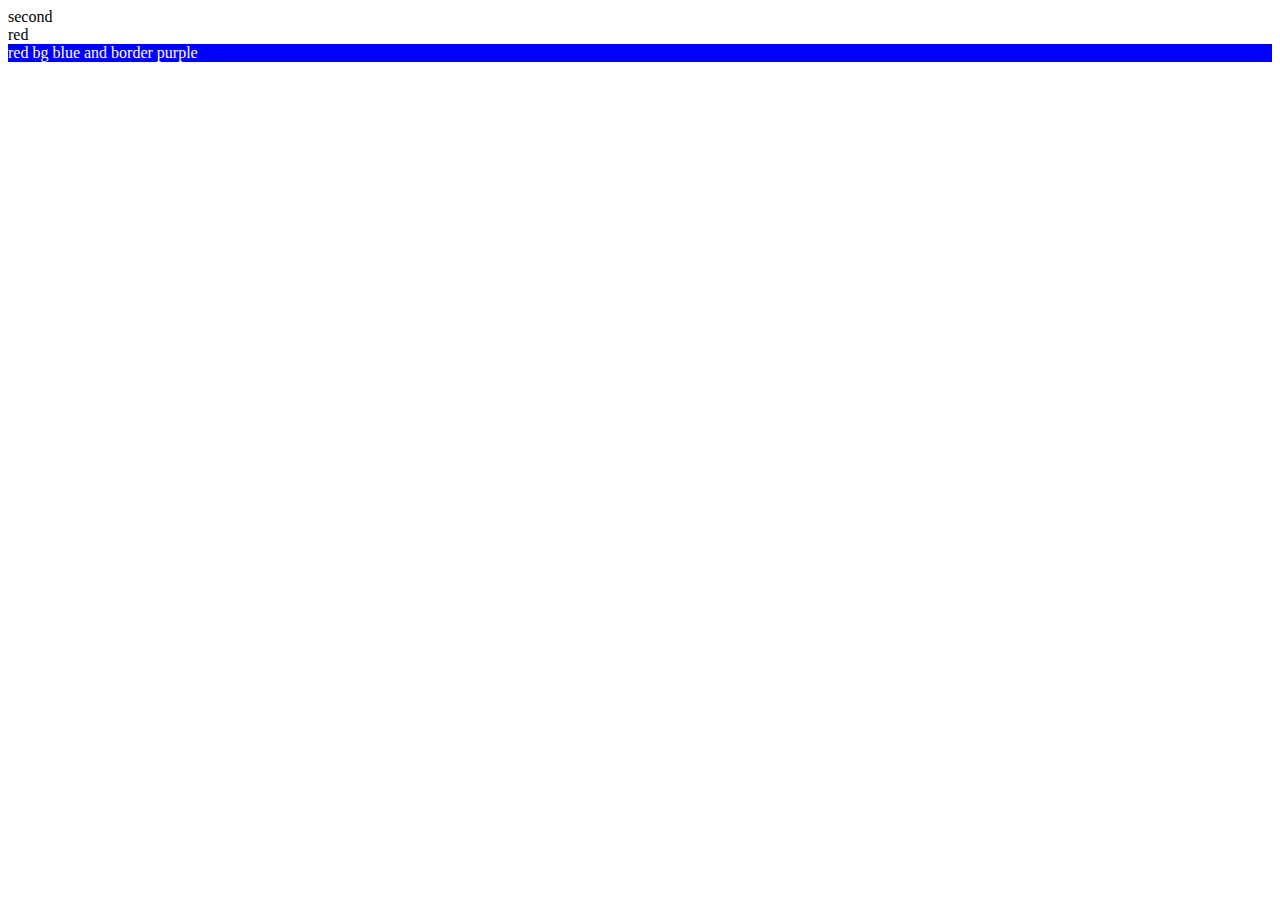
<file: CSS/Chapter 1/index.html>
<!DOCTYPE html>
<html lang="en">

<head>
    <meta charset="UTF-8">
    <meta http-equiv="X-UA-Compatible" content="IE=edge">
    <meta name="viewport" content="width=device-width, initial-scale=1.0">
    <title>Document</title>
    <link rel="stylesheet" href="style.css">
    <style>
        #first{
            background-color: aqua;
        }
        .bg-blue{
            /* This is to provide a default background
            background-color: blue; */
            color: white;
        }

    </style>
</head>

<body>
    <!-- <div id="first" style="background-color: aqua;">
        first
    </div> -->
    <div id="second">
        second
    </div> 
    <section class="red">
        red
    </section>
    <section class="red bg-blue border-purple">
            red bg blue and border purple
    </section>
    <div>

    </div>
</body>

</html>
</file>
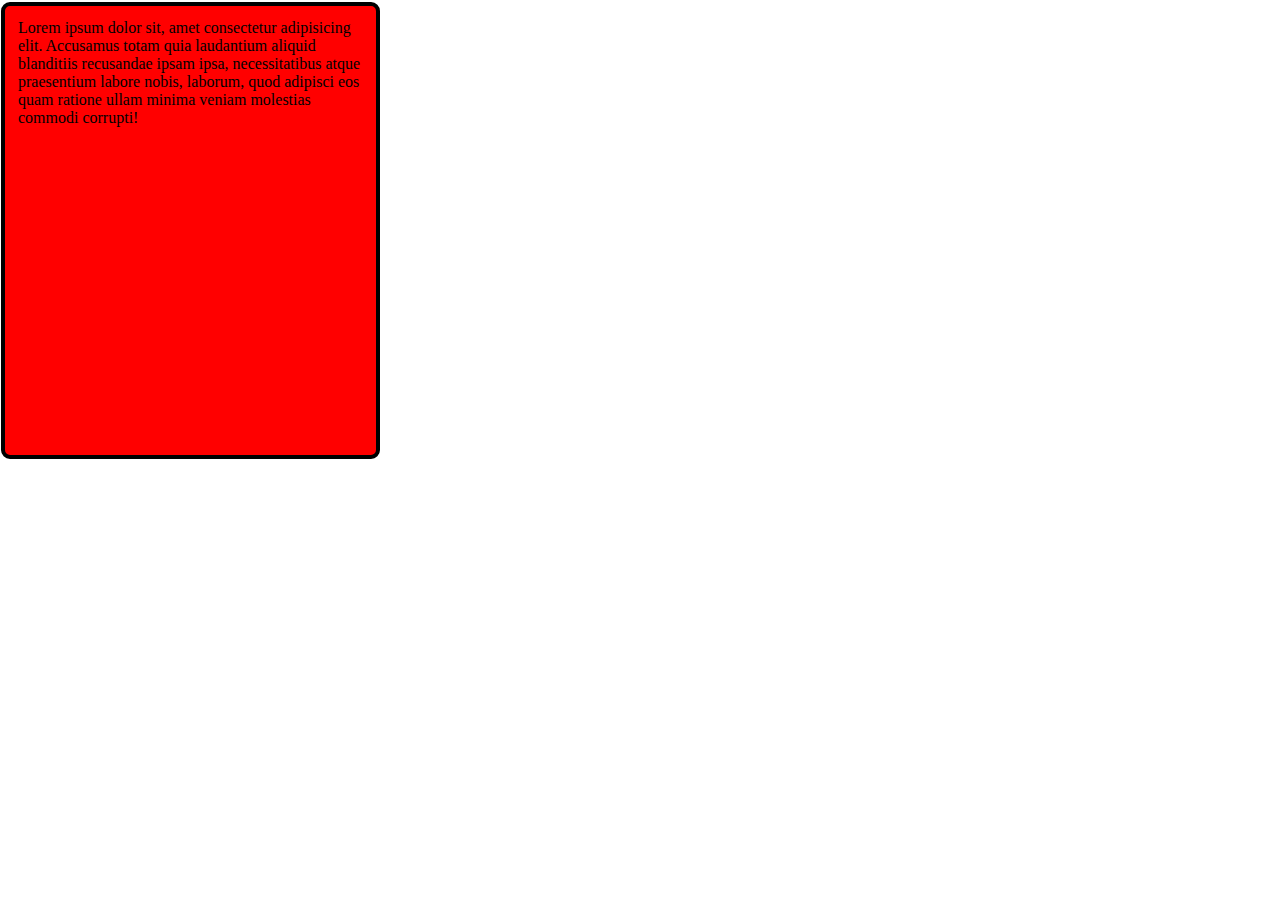
<file: CSS/Chapter 3/index.html>
<!DOCTYPE html>
<html lang="en">
<head>
    <meta charset="UTF-8">
    <meta http-equiv="X-UA-Compatible" content="IE=edge">
    <meta name="viewport" content="width=device-width, initial-scale=1.0">
    <title>Box Model</title>
    <style>
        *{
            margin: 0;
            padding:0;
        }
        .content{
            height: 423px;
            width: 345px;
            background: red;
            /* margin: 4px 2px 6px 1px; */
            margin: 2px 1px;
            padding: 13px;
            border: 4px solid black;
            /* border-width: 3px;
            border-style: dashed;
            border-color: aqua; */
            border-radius: 9px;
        }
    </style>
</head>
<body>
    <div class="content">
        Lorem ipsum dolor sit, amet consectetur adipisicing elit. Accusamus totam quia laudantium aliquid blanditiis recusandae ipsam ipsa, necessitatibus atque praesentium labore nobis, laborum, quod adipisci eos quam ratione ullam minima veniam molestias commodi corrupti!
    </div>
</body>
</html>
</file>
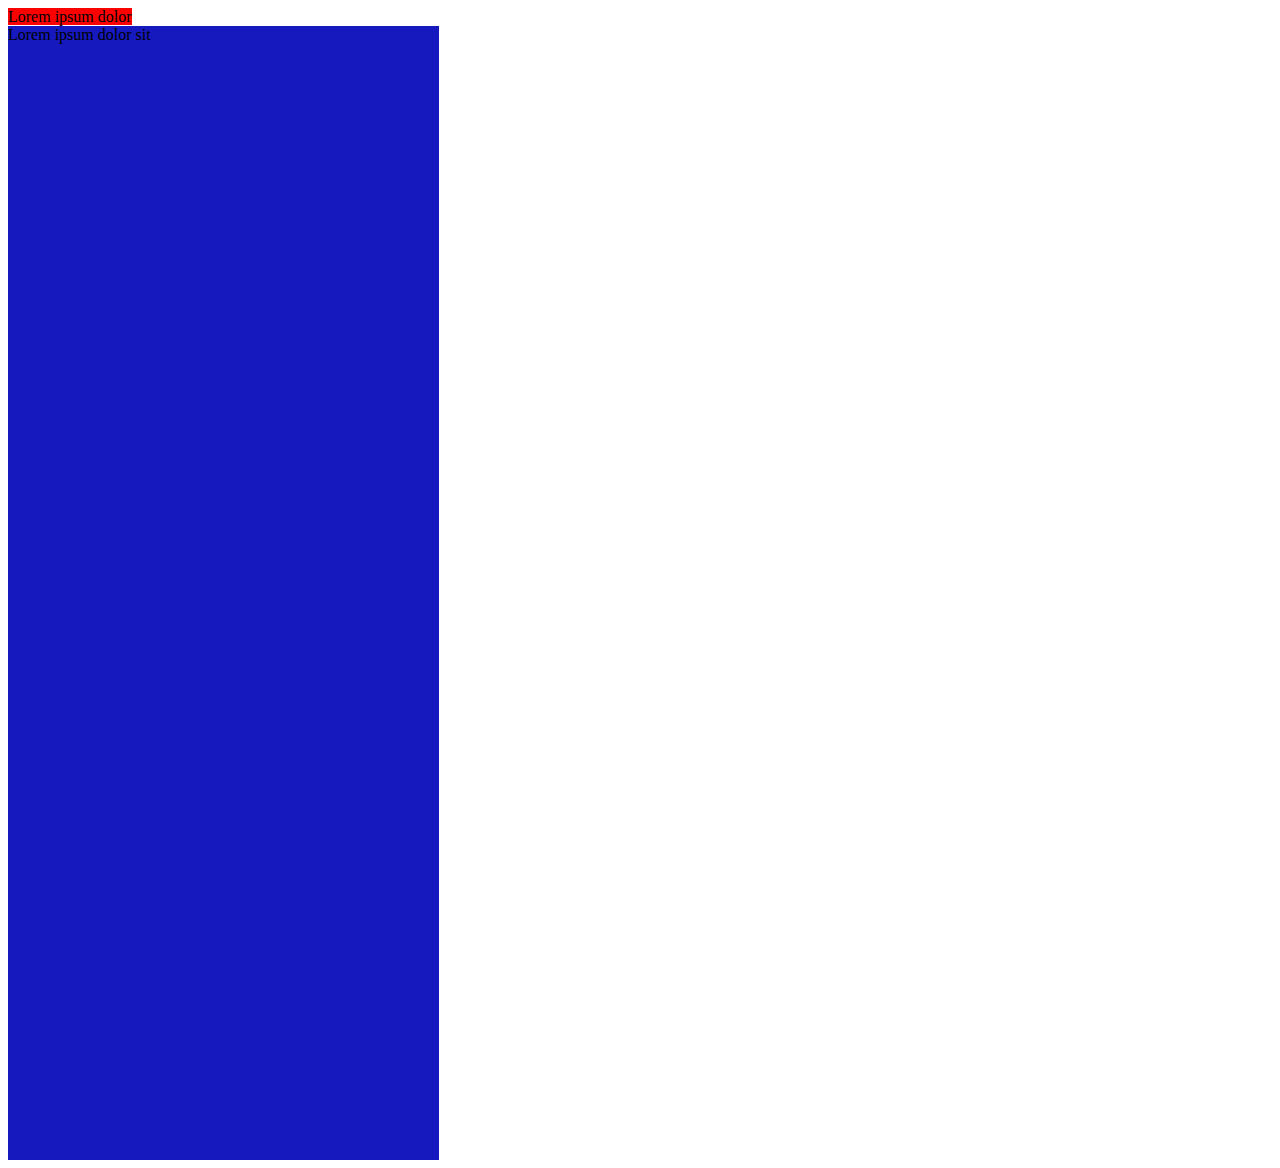
<file: CSS/Chapter 4/index.html>
<!DOCTYPE html>
<html lang="en">
<head>
    <meta charset="UTF-8">
    <meta http-equiv="X-UA-Compatible" content="IE=edge">
    <meta name="viewport" content="width=device-width, initial-scale=1.0">
    <title>Document</title>
    <style>
        .box1{
            display: inline;
            width: 431px;
            height: 1134px;
            background-color: red;
            
        }
        .box2{
            width: 431px;
            height: 1134px;
            background-color: rgb(22, 25, 190);
        }
    </style>
</head>
<body>
    <div class="box1">Lorem ipsum dolor</div>
    <div class="box2">Lorem ipsum dolor sit </div>
</body>
</html>
</file>
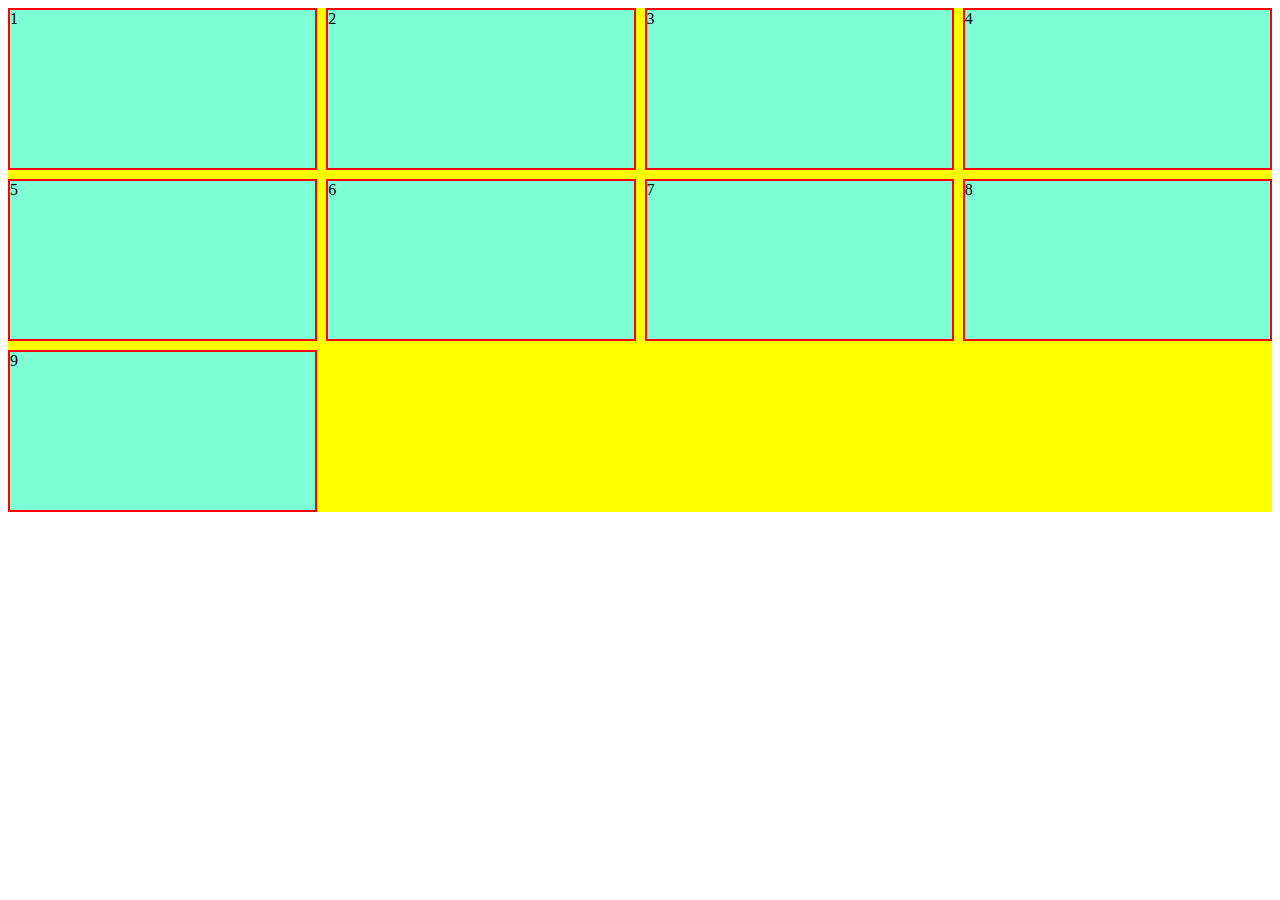
<file: CSS/Chapter 7/index.html>
<!DOCTYPE html>
<html lang="en">
<head>
    <meta charset="UTF-8">
    <meta http-equiv="X-UA-Compatible" content="IE=edge">
    <meta name="viewport" content="width=device-width, initial-scale=1.0">
    <title>CSS Grid</title>
    <style>
        .container{
            display: grid;
            background-color: yellow;
            height: 56vh;
            /* grid-row-gap: 2px;
            grid-column-gap: 9px; */
            /* grid-gap: 2px 9px; */
            grid-gap: 9px;
            /* grid-template-columns: 34px 334px auto;
            grid-template-rows: 44px 84px; */
            grid-template-columns: auto auto auto auto;
        }
        .item{
            background-color: aquamarine;
            border:2px solid red;
        }
    </style>
</head>
<body>
    <div class="container">
        <div class="item">1</div>
        <div class="item">2</div>
        <div class="item">3</div>
        <div class="item">4</div>
        <div class="item">5</div>
        <div class="item">6</div>
        <div class="item">7</div>
        <div class="item">8</div>
        <div class="item">9</div>
    </div>
</body>
</html>
</file>
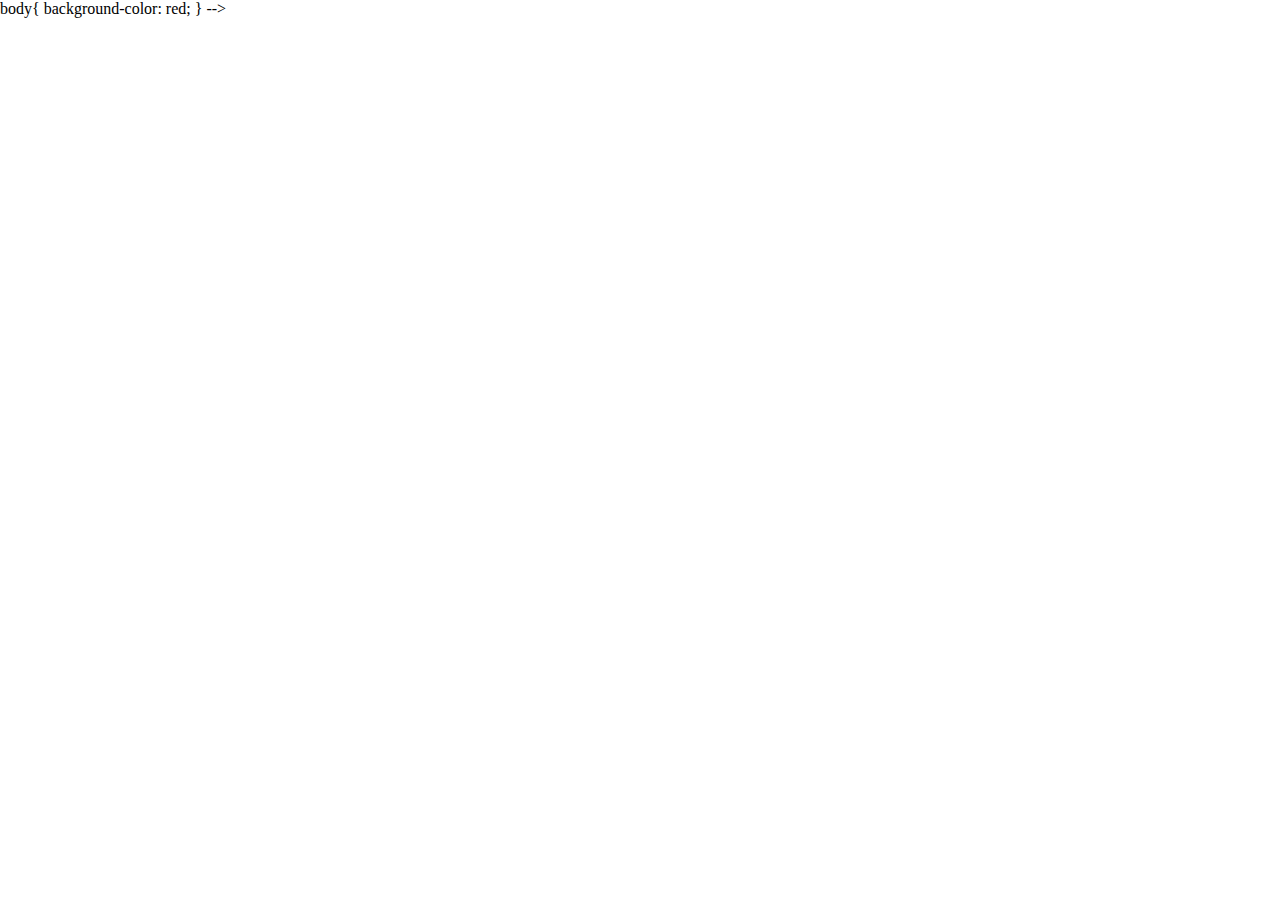
<file: CSS/My Css/index.html>
<!DOCTYPE html>
<html lang="en">
<head>
    <meta charset="UTF-8">
    <meta http-equiv="X-UA-Compatible" content="IE=edge">
    <meta name="viewport" content="width=device-width, initial-scale=1.0">
    <title>First CSS Line</title>
    <link rel="stylesheet" href="style.css"
    <!-- <style>
        body{
            background-color: red;
        }
    </style> -->
</head>
<body>
    <div class="container">

    </div>
</body>
</html>
</file>
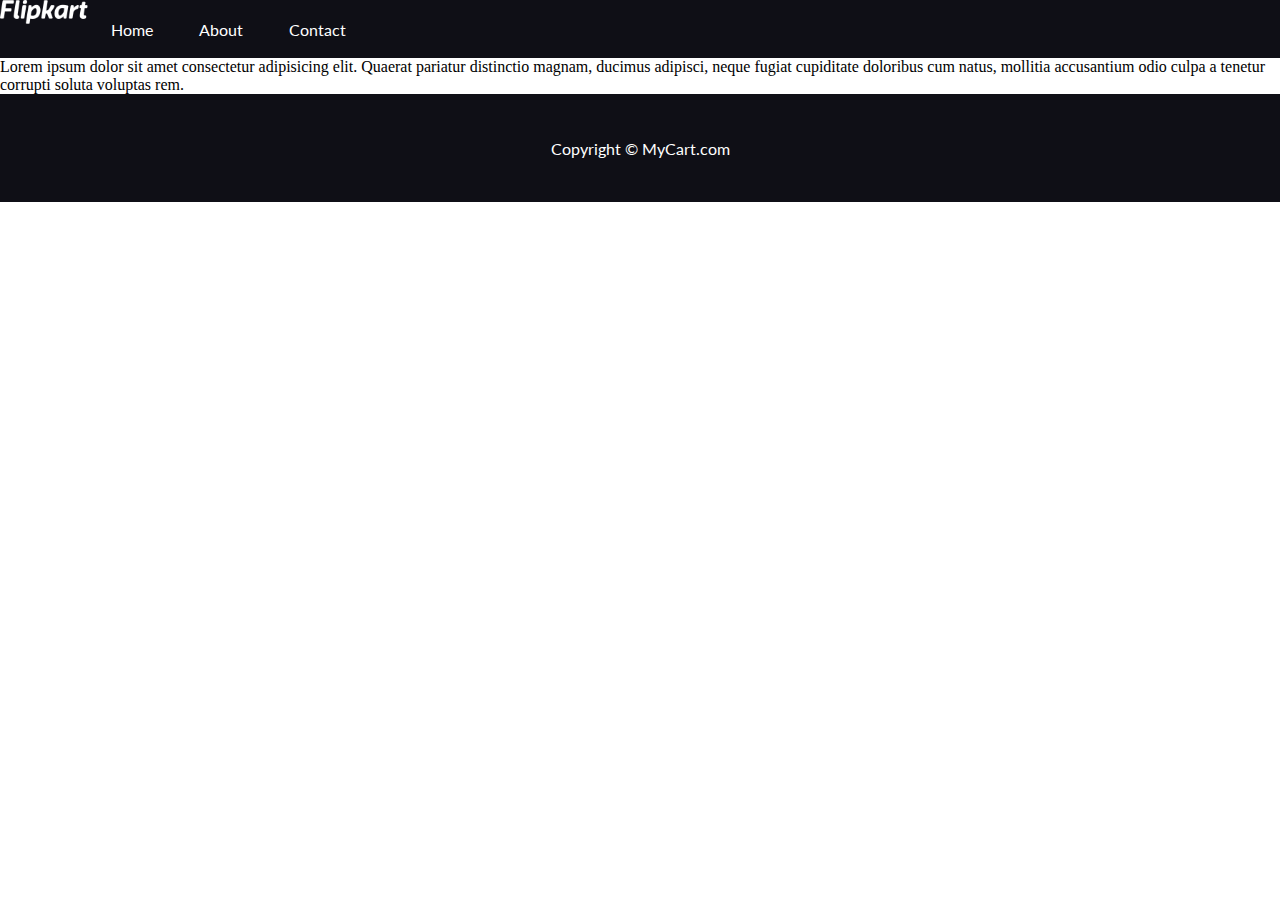
<file: CSS/My Project/index.html>
<!DOCTYPE html>
<html lang="en">
<head>
    <meta charset="UTF-8">
    <meta http-equiv="X-UA-Compatible" content="IE=edge">
    <meta name="viewport" content="width=device-width, initial-scale=1.0">
    <title>Document</title>
    <link rel="stylesheet" href="css/style.css">
    <link rel="stylesheet" href="css/utils.css">
</head>
<body>
    <header>
        <nav>
            <div class="logo.png">
                <img src="logo.png" alt style="width: 88px;
                ">
            </div>
            <ul>
                <li><a href="home.html">Home</a></li>
                <li> <a href="about.html">About</a></li>
                <li><a href="contact.html">Contact</a></li>
            </ul>    
        </nav>

    </header>
    <main>
        Lorem ipsum dolor sit amet consectetur adipisicing elit. Quaerat pariatur distinctio magnam, ducimus adipisci, neque fugiat cupiditate doloribus cum natus, mollitia accusantium odio culpa a tenetur corrupti soluta voluptas rem.
    </main>
    <footer class="flex-all-centre">
        <p >Copyright &copy; MyCart.com </p>
    </footer>
</body>
</html>
</file>
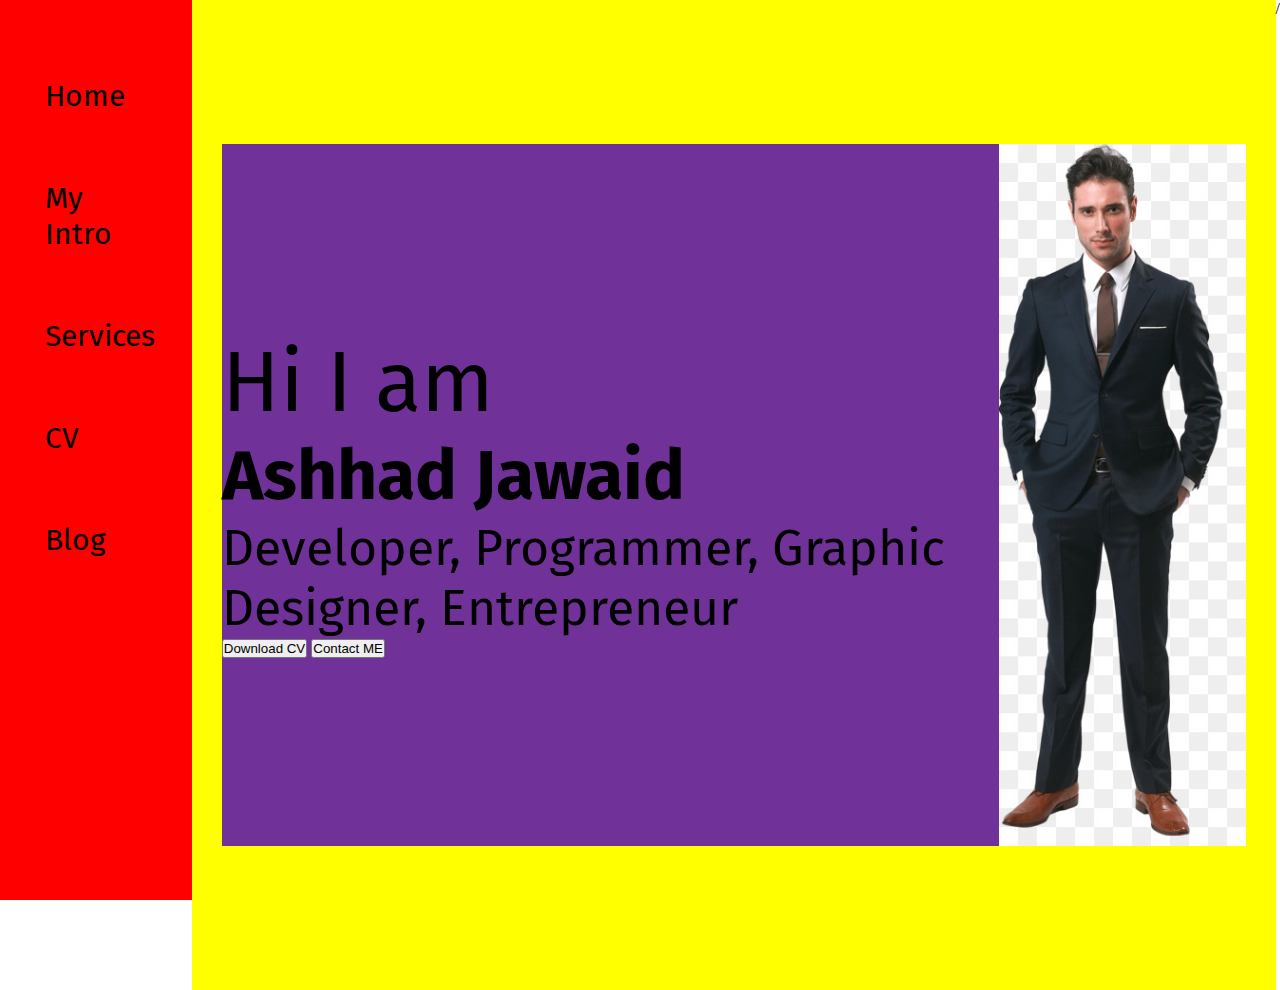
<file: CSS/Portfolio Website/index.html>
<!DOCTYPE html>
<html lang="en">
<head>
    <meta charset="UTF-8">
    <meta http-equiv="X-UA-Compatible" content="IE=edge">
    <meta name="viewport" content="width=device-width, initial-scale=1.0">
    <title>Ashhad Jawaid  - Web Developer, Programmer , Graphic Designers</title>
    <link rel="stylesheet" href="style.css">
</head>
<body>
    <div class="container">
        <div class="sidebar">
           <nav>
              <ul>
                 <li>Home</li>
                 <li>My Intro</li>
                 <li>Services</li>
                 <li>CV</li>
                 <li>Blog</li>
              </ul>
           </nav>
    </div>
    <div class="main">
        <div class="infoContainer">
            <div class="devInfo">
               <div class="hello">Hi I am</div>
               <div class="name">Ashhad Jawaid</div>
               <div class="about">Developer, Programmer, Graphic Designer, Entrepreneur</div>
               <div class="buttons">
                <button>Download CV</button>
                <button>Contact ME</button>
               </div>
            </div>
            <div class="devPic"><img src="web.jpg" alt="Ashhad Jawaid"></div>
        </div>
    </div>
/</div>    
</body>
</html>
</file>
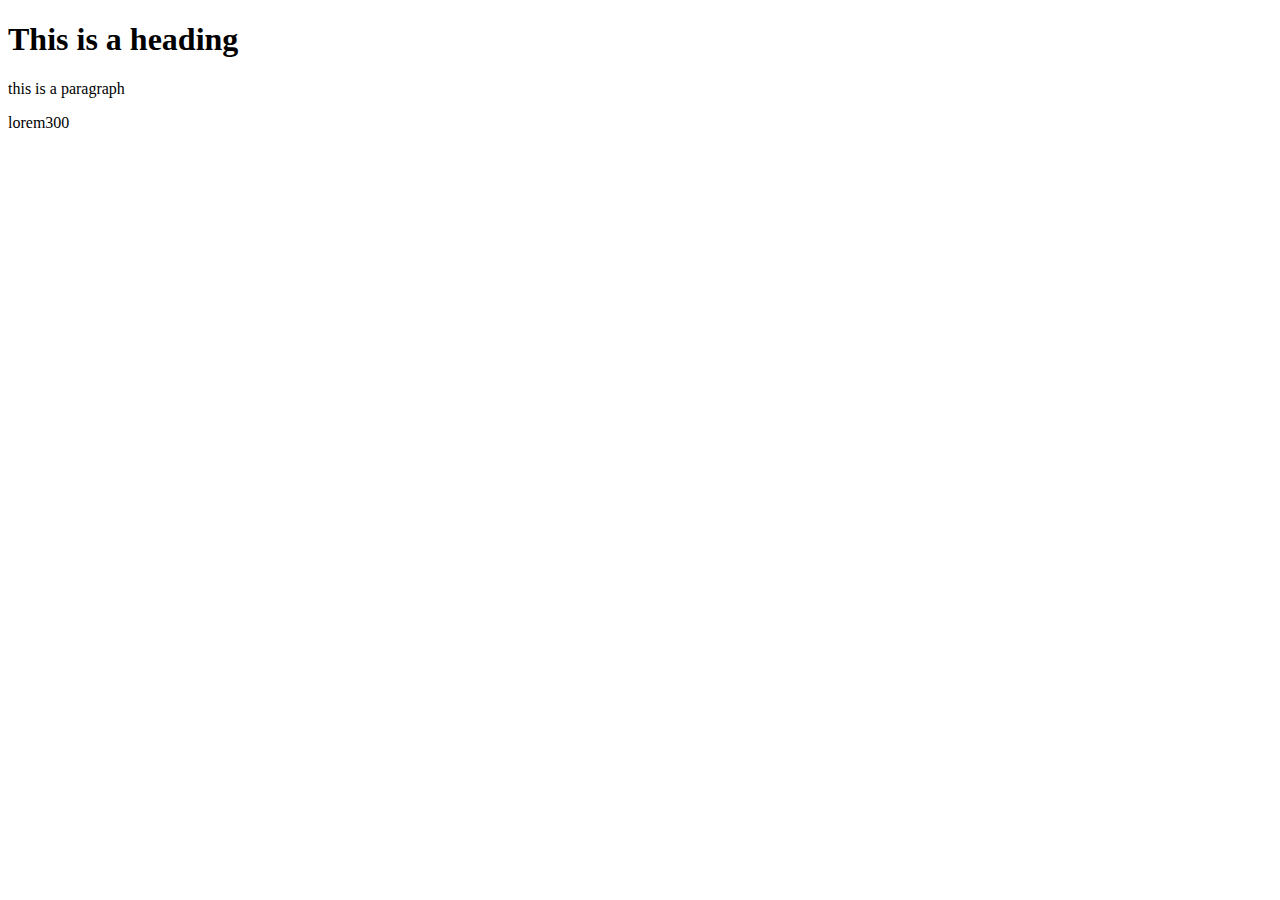
<file: CSS/Chapter 0/HTML Notes/Chapter 1/index.html>
<!DOCTYPE html>
<html lang="en">
<head>
    <meta charset="UTF-8">
    <meta http-equiv="X-UA-Compatible" content="IE=edge">
    <meta name="viewport" content="width=device-width, initial-scale=1.0">
    <title>Harrys website</title>
</head>
<body>
    <!-- This heading will be changed in future -->
    <h1>This is a heading</h1>
    <!-- Improve below paragraph -->
    <p>this is a paragraph</p>
    <p>lorem300</p>
</body>
</html>
</file>
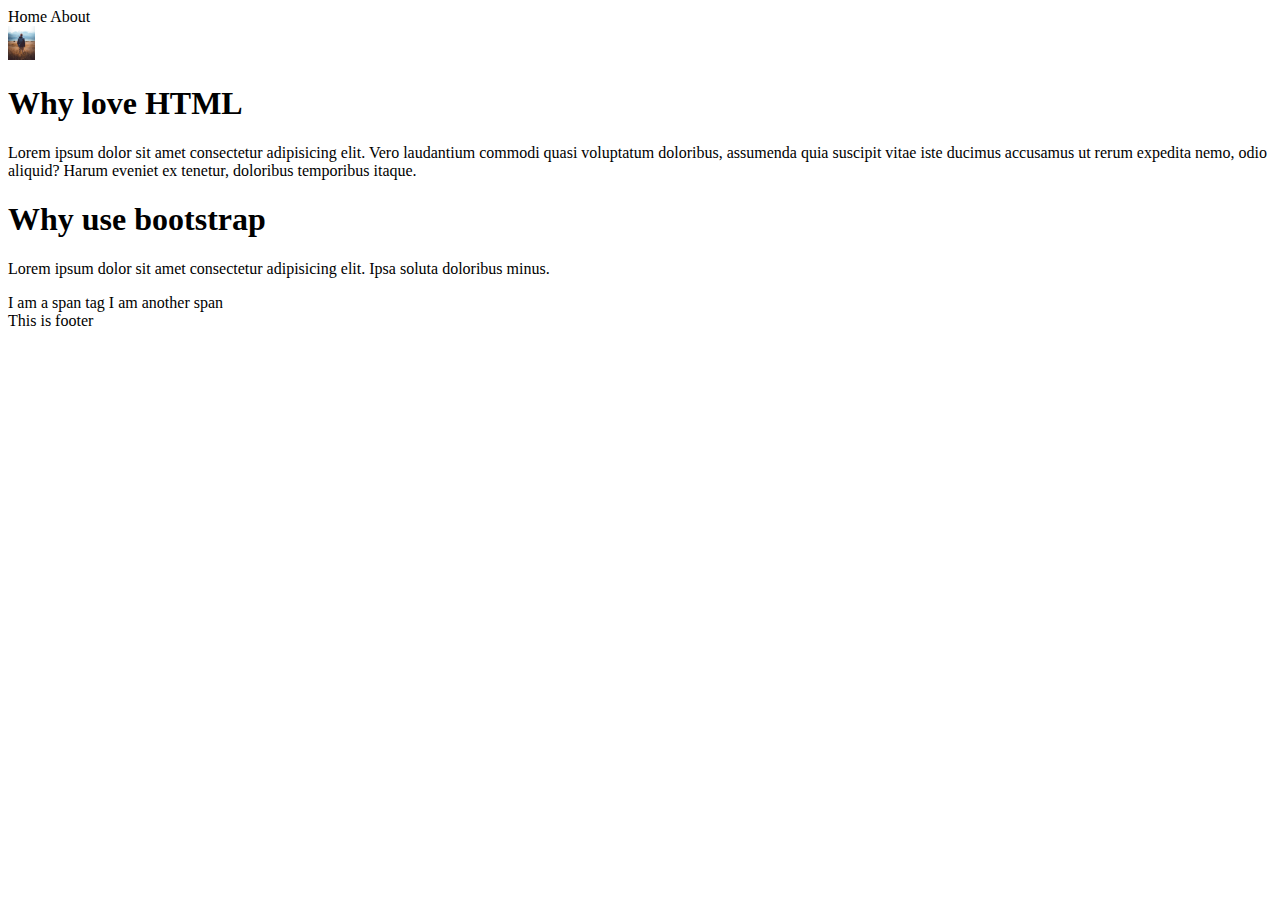
<file: CSS/Chapter 0/HTML Notes/Chapter 3/index.html>
<!DOCTYPE html>
<html lang="en">
<head>
    <meta charset="UTF-8">
    <meta http-equiv="X-UA-Compatible" content="IE=edge">
    <meta name="viewport" content="width=device-width, initial-scale=1.0">
    <title>Chapter 3</title>
</head>
<body>
    <header> 
        <nav>
            Home
            About
        </nav>
    </header>
    <main>
        <!-- <p>This is the main content</p> -->
        <section>
            <a href="https://codewithharry.com" target="_main"> 
                <img src="img/cwh.jfif" alt="Harry's website" height="34">
                </a>
        </section>

        <section>
            <div>
                <h1>Why love HTML</h1>
                <p>Lorem ipsum dolor sit amet consectetur adipisicing elit. Vero laudantium commodi quasi voluptatum doloribus, assumenda quia suscipit vitae iste ducimus accusamus ut rerum expedita nemo, odio aliquid? Harum eveniet ex tenetur, doloribus temporibus itaque.</p>
            </div>
            <!-- div is an example of block element -->
            <div>
                <h1>Why use bootstrap</h1>
                <p>Lorem ipsum dolor sit amet consectetur adipisicing elit. Ipsa soluta doloribus minus.</p>
            </div>
            <!-- span is an example of inline element -->
            <span>
                I am a span tag
            </span>
            <span>
                I am another span
            </span>
        </section>
    </main>
    <footer>
        This is footer
    </footer>
</body>
</html>

<!-- Block Elements -->
<!-- 
<address><article><aside><blockquote><canvas><dd><div><dl><dt><fieldset><figcaption><figure><footer><form><h1>-<h6><header><hr><li><main><nav><noscript><ol><p><pre><section><table><tfoot><ul><video></video> -->

<!-- Inline Elements -->
<!-- <a><abbr><acronym><b><bdo><big><br><button><cite><code><dfn><em><i><img><input><kbd><label><map><object><output><q><samp><script><select><small><span><strong><sub><sup><textarea><time><tt><var> -->
</file>
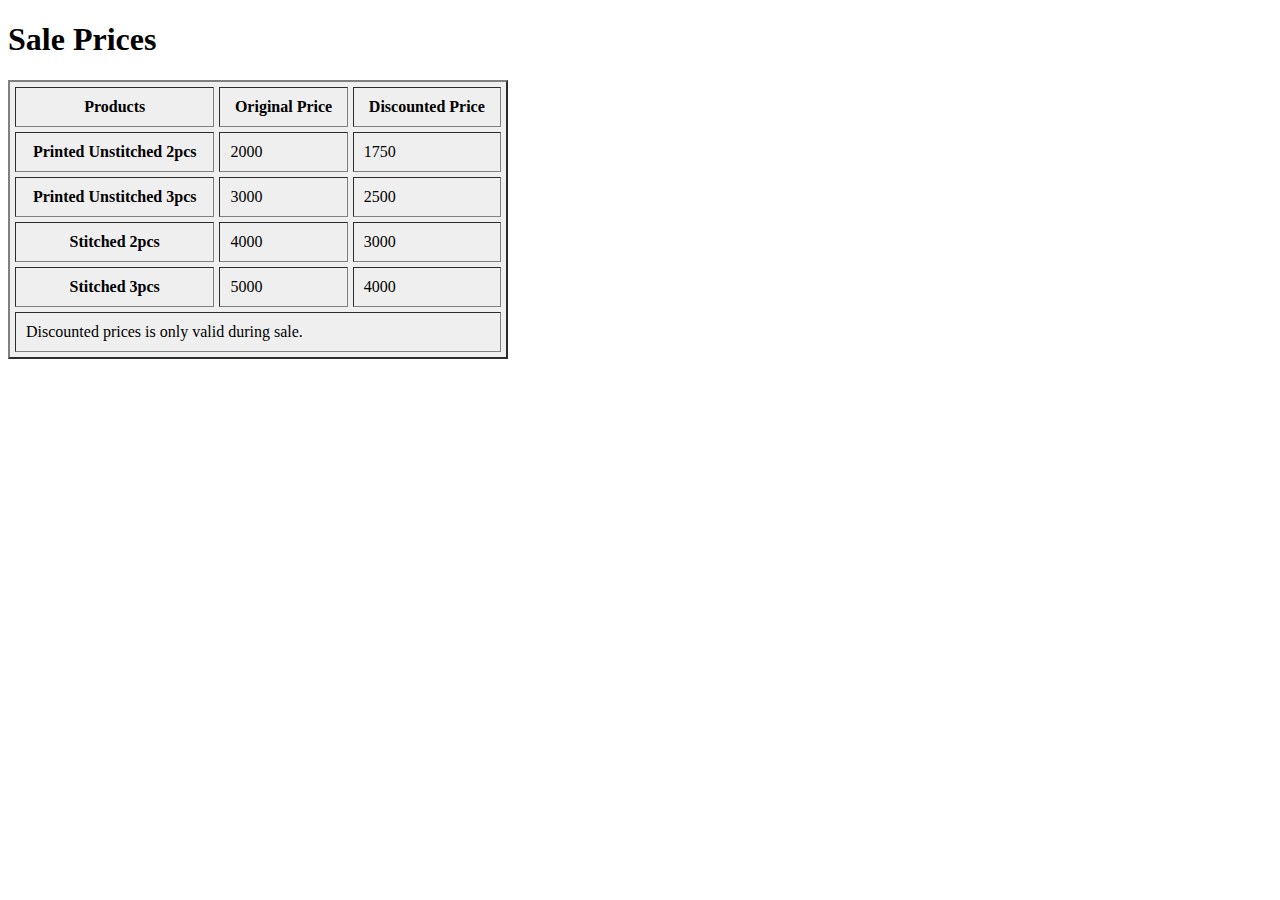
<file: Online Shop/Fashion/Women/Clothing/index.html>
<!DOCTYPE html> 
<html lang="en">
<head>
    <meta charset="UTF-B">
    <meta name="viewport" content="width=decice-width, inital-scale=1.0">
    <meta http-equiv="X-UA-Compatible" content="ie=edge">
    <title>Tables</title>
</head>
<body>
    <h1>Sale Prices</h1>
    <table width="500" border="2" bgcolor="#efefef" cellpadding="10" cellspacing="5">
        <thead>
          <tr>
              <th>Products</th>
              <th>Original Price</th>
              <th>Discounted Price</th>
          </tr>
        </thead>
        <tbody>
        <tr>
            <th>Printed Unstitched 2pcs</th>
            <td>2000</td>
            <td>1750</td>
        </tr>
        <tr>
            <th>Printed Unstitched 3pcs</th>
            <td>3000</td>
            <td>2500</td>
        </tr>
        <tr>
            <th>Stitched 2pcs</th>
            <td>4000</td>
            <td>3000</td>
        </tr>
        <tr>
            <th>Stitched 3pcs</th>
            <td>5000</td>
            <td>4000</td>
        </tr>
        </tbody>
        <tfoot>
        <tr>
            <td colspan="3">Discounted prices is only valid during sale.</td>
        </tr>
        </tfoot>
    </table>
</body>    
</html>
</file>
<file: CSS/Chapter 1/style.css>
#first{
    background-color: aqua;
}
.bg-blue{
    background-color: blue;
    color: white;
}
</file>
<file: CSS/My Css/style.css>
*{
    margin: 0;
    padding: 0;
}
.red{
    background-color: red;
    color: white;
}
.green{
    background-color: green;
    color: aqua;
}
</file>
<file: CSS/My Project/css/style.css>
@import url('https://fonts.googleapis.com/css2?family=Lato:ital,wght@1,300&display=swap');
:root {
    --main-bg-color: rgb(15, 15, 22);
      }
*{   
    padding: 0;
    margin: 0;
}
header{
    background:var(--main-bg-color);
    font-family: 'Lato', sans-serif;
 
}

nav{
    display: flex;
}

.logo{
    display: flex;
    align-items: center;
}

.logo img{
    width: 88px;
    padding: 0 25px;
}

nav ul{
    height: 58px;
    display: flex;
    justify-content: flex-start;
    align-items: center;
}

nav ul li{
    list-style: none;
    padding: 0 23px;
}

nav ul li a{
    color: white;
    text-decoration: none;
}

footer{
    height: 12vh;
    background-color:var(--main-bg-color);
    color: white;
    font-family: 'Lato', sans-serif;
}
</file>
<file: CSS/My Project/css/utils.css>
.flex-all-centre{
    display: flex;
    justify-content: center;
    align-items: center;
}
</file>
<file: CSS/Portfolio Website/style.css>
@import url('https://fonts.googleapis.com/css2?family=Fira+Sans&family=Lato:ital,wght@1,300&display=swap');
@import url('https://fonts.googleapis.com/css2?family=Fira+Sans&family=Lato:ital,wght@1,300&family=Poppins:ital,wght@1,300&display=swap');
* {
    margin: 0;
    padding: 0;
}

.sidebar {
    background-color: red;
    width: 15vw;
    font-family: 'Fira Sans', sans-serif;
    height: 100vh;
}

.sidebar nav {
    padding: 45px;
}

.sidebar nav li {
    list-style: none;
    font-size: 30px;
    padding: 33px 0;
}

.main {
    background-color: yellow;
    width: 85vw;
}

.container {
    display: flex;
}

.infoContainer {
    background-color: rgb(112, 49, 153);
    height: 78vh;
    width: 80vw;
    margin: 144px auto;
    display: flex;
    justify-content: space-around;
}

.devInfo{
    display: flex;
    justify-content: center;
    flex-direction: column;
    font-family: 'Fira Sans', sans-serif;
}

.hello{
    font-size: 85px;
}
.name{
    font-size: 70px;
    font-weight: bold;
}
.about{
    font-size: 50px;
}

.buttons button{

}

.devPic img {
    height: 78vh;
}
</file>
